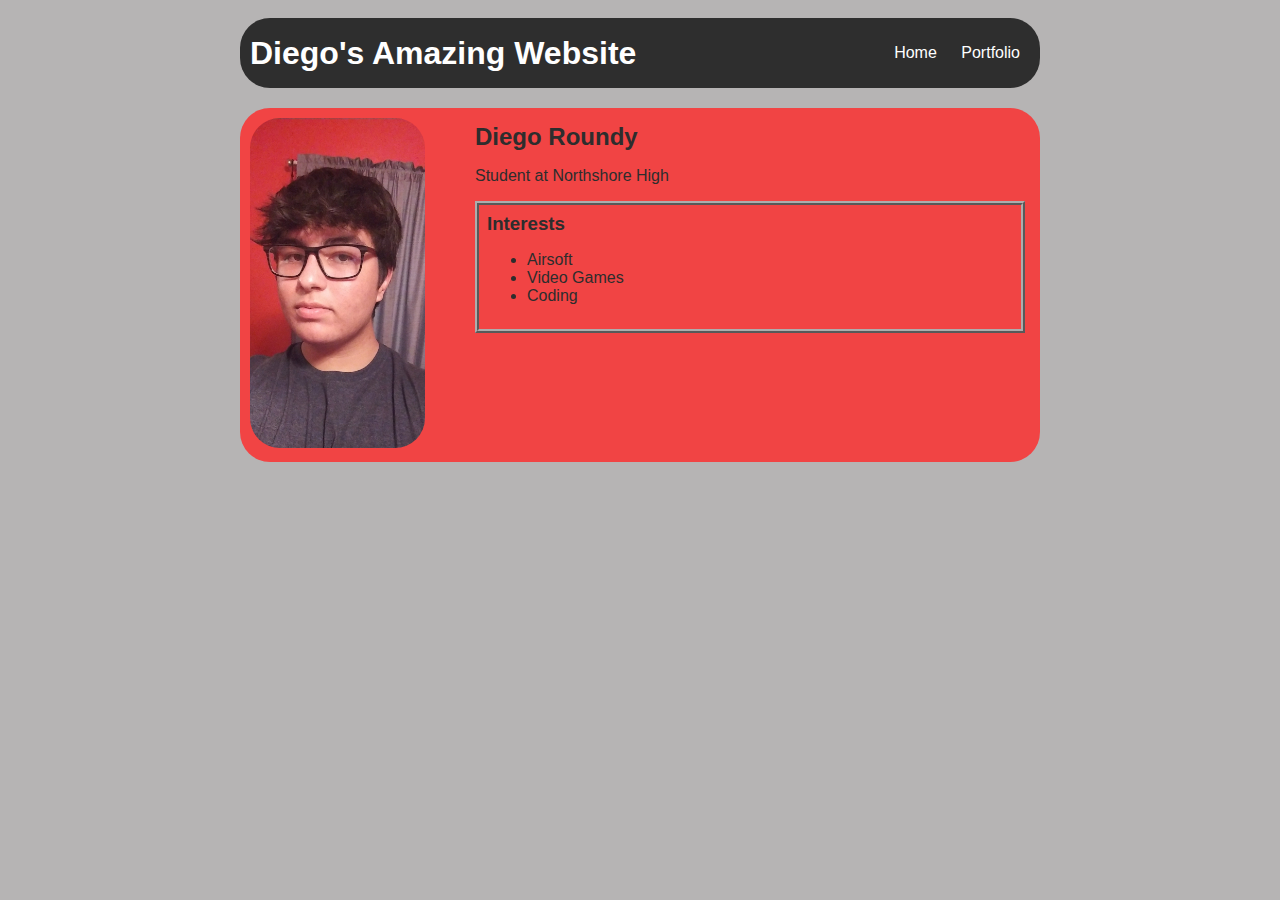
<file: index.html>
<!DOCTYPE HTML>
<html>
    <head>
      <title>Diego Roundy</title>
      <style>
        body {
            background: rgb(182, 180, 180);
            color: rgb(45, 45, 45);
            padding: 10px;
            font-family: arial;
        }
        #all-contents {
            max-width: 800px;
            margin: auto;
        }
    
        /* navigation menu */
        nav {
            border-radius: 30px;
            background: rgb(46, 46, 46);
            margin: 0 auto;
            margin-bottom: 20px;
            display: flex;
            padding: 10px;
        }
        h1 {
            display: flex;
            align-items: center;
            color: white;
            flex: 1;
            margin: 0;
        }
        #nav-ul {
            list-style-image: none;
        }
        .nav-li {
            display: inline-block;
            padding: 0 10px;
        }
        a {
            text-decoration: none;
            color: #fff;
        }
    
        /* main container area beneath menu */
        main {
            border-radius: 30px;
            background: rgb(241, 68, 68);
            display: flex;
        }
        .sidebar {
            margin-right: 25px;
            padding: 10px;
        }
        .sidebar-img {
            width: 175px;
            border-radius: 30px;
        }
        .content {
            flex: 1;
            padding: 15px;
        }
        #interests {
            border: 4px rgb(173, 173, 173) ridge;
            padding: 8px;
        }
        h2, h3 {
            margin: 0px;
        }
        </style>
    </head>
    <body>
        <!-- All content goes here -->
        <div id="all-contents">  
            <nav>
                <h1><a href = "index.html">Diego's Amazing Website<a/></h1> 
                <ul id = "nav-ul">
                    <li class = "nav-li">
                        <a href="index.html"> Home </a>
              </li>
              <li class = "nav-li">
                <a href="portfolio.html"> Portfolio </a>
              </li>
          </ul>
        </nav>

        <main>
            <!-- Sidebar section -->
            <div class = "sidebar">
                <img class = "sidebar-img"src="images/Snapchat-1404042462.jpg">
            </div>
            <!-- Content section -->
            <div class = "content">
                <h2>Diego Roundy</h2>
                <p>Student at Northshore High</p>
                <!-- Interests section -->
                <div id = "interests">
                    <h3>Interests</h3>
                    <ul>
                        <li>Airsoft</li>
                        <li>Video Games</li>
                        <li>Coding</li>
                    </ul>
                </div>
            </div>
        </main>
      </div>
    </body>
</html>
</file>
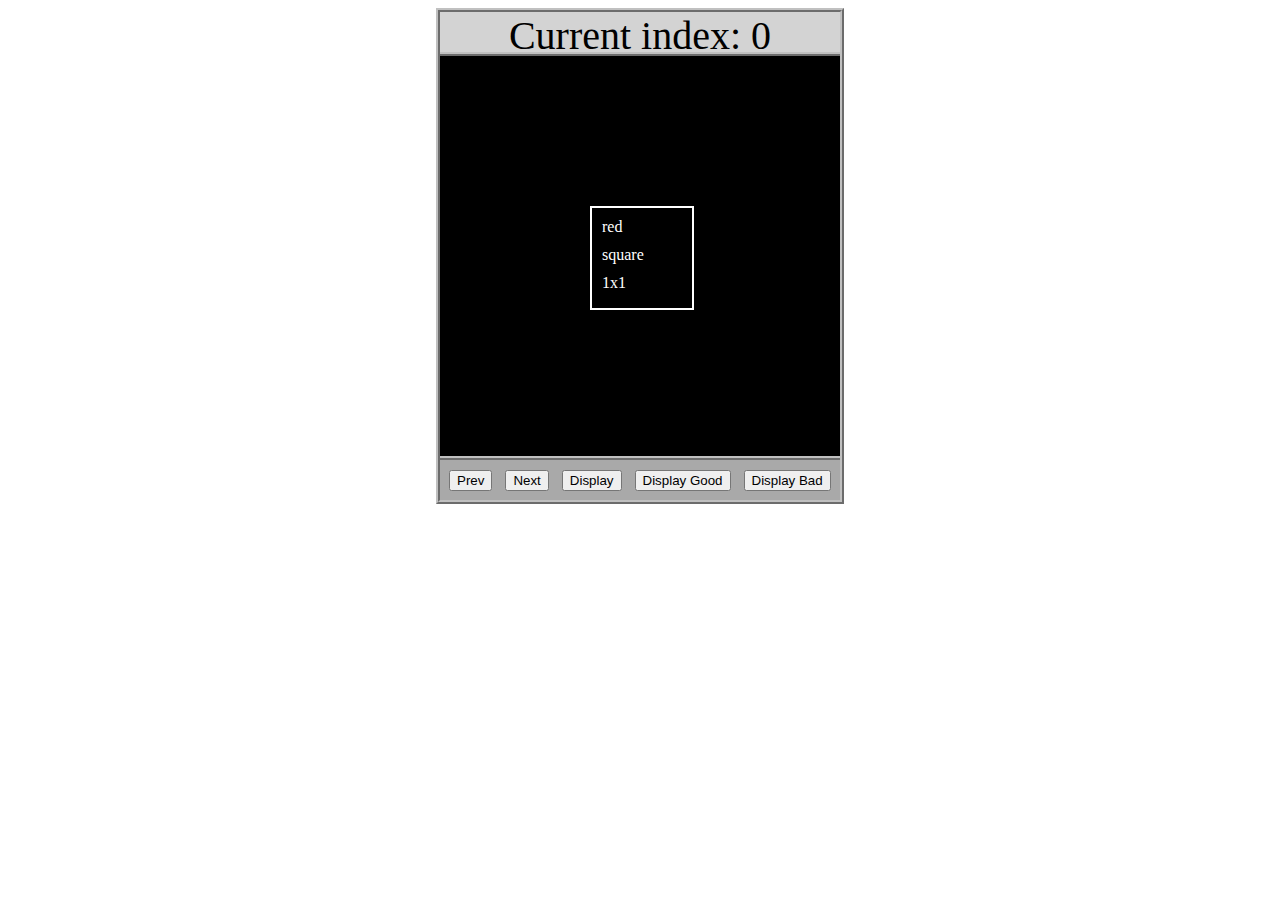
<file: asd-projects/data-shapes/index.html>
<!DOCTYPE html>
<html>
  <head>
    <meta charset="utf-8" />
    <meta name="viewport" content="width=device-width" />
    <title>Data Shapes</title>
    <link rel="stylesheet" href="index.css" />
    <script src="https://code.jquery.com/jquery-3.1.0.js"></script>
    <script src="index.js"></script>
  </head>
  <body>
    <div id="board">
      <div id="info-bar">Current index: 0</div>
      <div id="shape-container">
        <div id="shape"></div>
      </div>
      <div id="button-box">
        <button id="cycle-left">Prev</button>
        <button id="cycle-right">Next</button>
        <button id="execute1">Display</button>
        <button id="execute2">Display Good</button>
        <button id="execute3">Display Bad</button>
      </div>
    </div>
  </body>
</html>
</file>
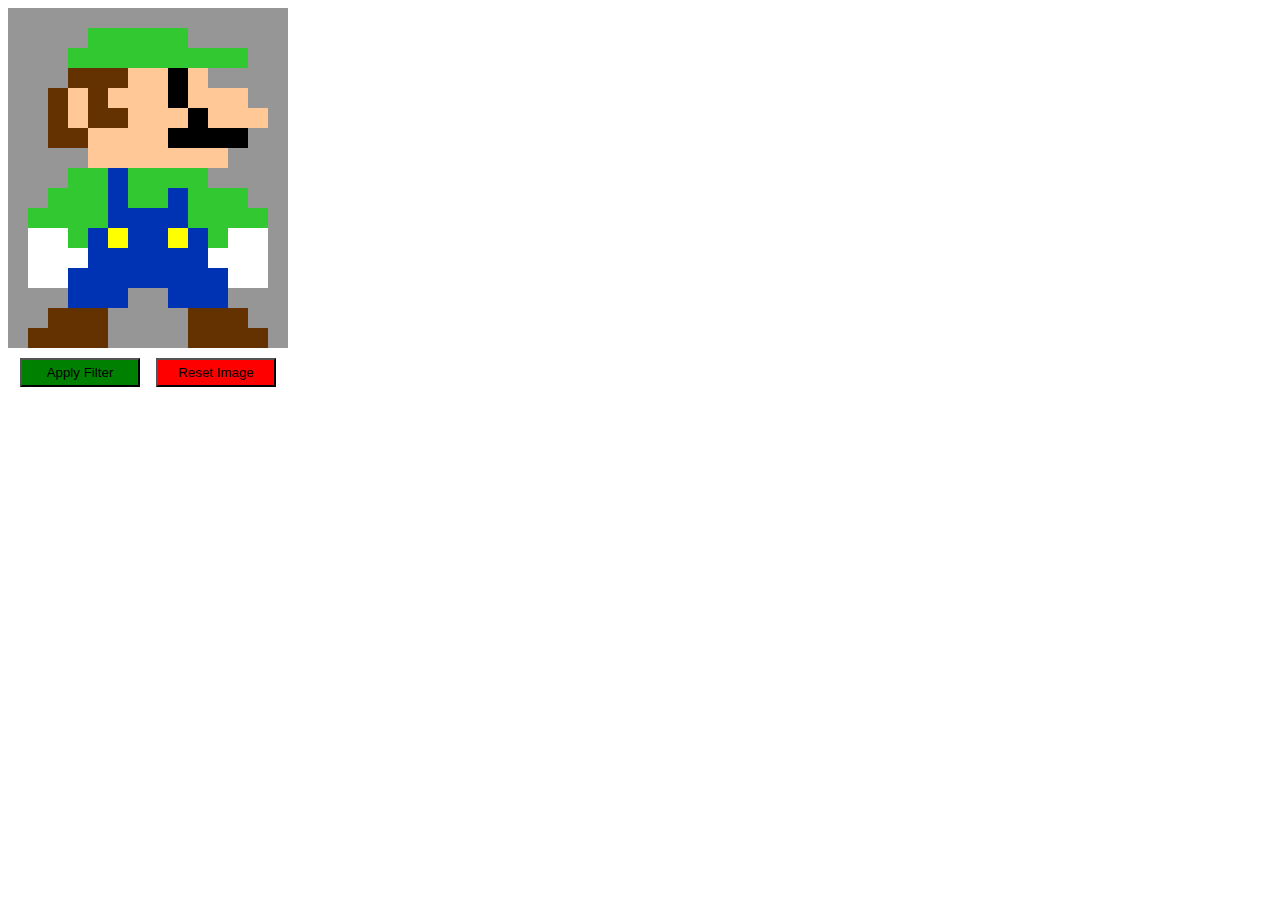
<file: asd-projects/image-filtering/index.html>
<!DOCTYPE html>
<html>
  <head>
    <script src="https://code.jquery.com/jquery-3.1.0.js"></script>
    <meta charset="utf-8" />
    <meta name="viewport" content="width=device-width" />
    <link rel="stylesheet" href="index.css" />
    <script src="image.js"></script>
    <script src="index.js"></script>
    <title>Image Filtering</title>
  </head>
  <body>
    <div id="display"></div>
    <div id="button-box">
      <button id="apply">Apply Filter</button>
      <button id="reset">Reset Image</button>
    </div>
  </body>
</html>
</file>
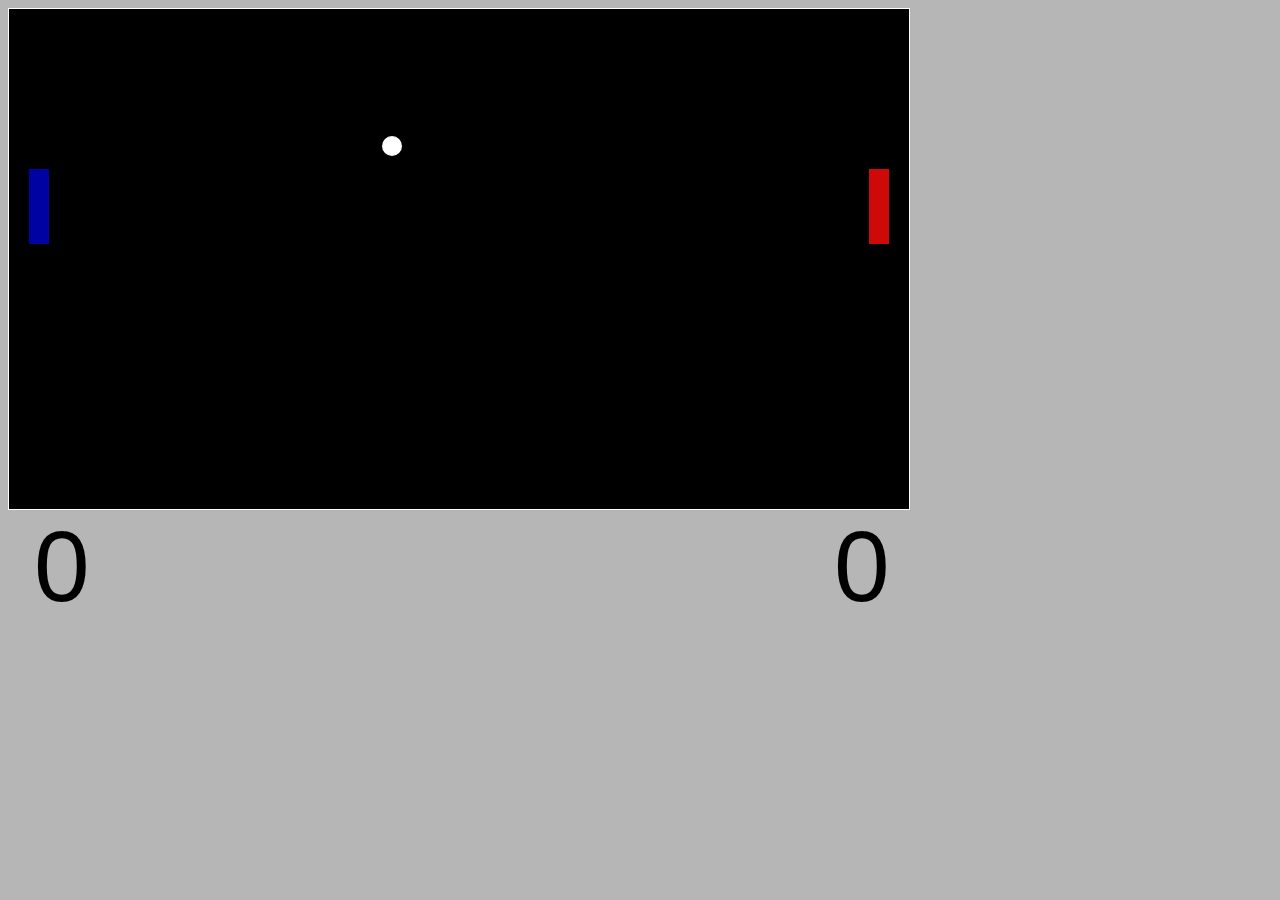
<file: asd-projects/pong/index.html>
<!DOCTYPE html>
<html>
  <head>
    <meta name ='viewport'content='width=device-width,initial-scale=1'>
    <title>Title</title>
    <!-- Load CSS files -->
    <link rel="stylesheet" type="text/css" href="index.css">
    
    <!-- Load JavaScript files -->
    <script src="jquery.min.js"></script>
    <script src="index.js"></script>
  </head>
  
  <body>
    <div id='board'>
      <div id='paddleRight'></div>
      <div id='paddleLeft'></div>
      <div id='ball'></div>
      <div id ='player1Score'>0</div>
      <div id ='player2Score'>0</div>
      <div id ="playerWin"></div>
      <button class="playAgainButton"onClick='window.location.reload();'>Play Again</button>
    </div>
  </body>
</html>
</file>
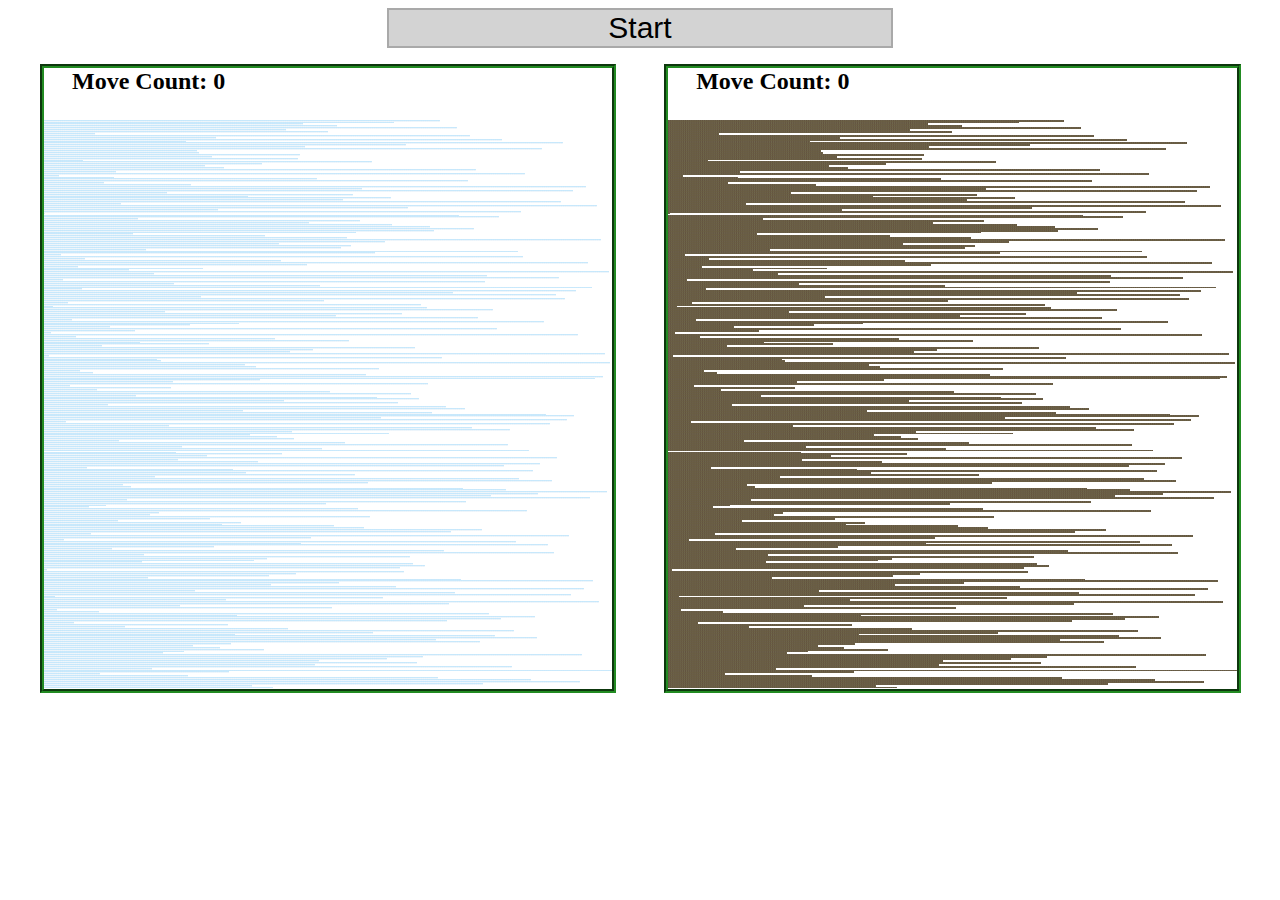
<file: asd-projects/sorting-exercise/index.html>
<!DOCTYPE html>
<html>
<head>
    <script src="https://code.jquery.com/jquery-3.1.0.js"></script>    
    <meta charset="utf-8">
    <meta name="viewport" content="width=device-width">
    <link rel="stylesheet" href="index.css">
    <script src="setup.js"></script>
    <script src="index.js"></script>
    <script src="run.js"></script>
    <title>Sorting</title>
</head>
<body>
    <div id="fullContainer">
        <div id="buttonContainer">
          <button id="goButton">Start</button>
        </div>
        <div id="sortContainer">
            <div class="subContainer" id="bubbleArea">
                <h2 id="bubbleCounter">Move Count: 0</h2>
                <div id="displayBubble">

                </div>
            </div>

            <div class="subContainer" id="quickArea">
                <h2 id="quickCounter">Move Count: 0</h2>
                <div id="displayQuick">

                </div>
            </div>
        </div>
    </div>
</body>
</html>
</file>
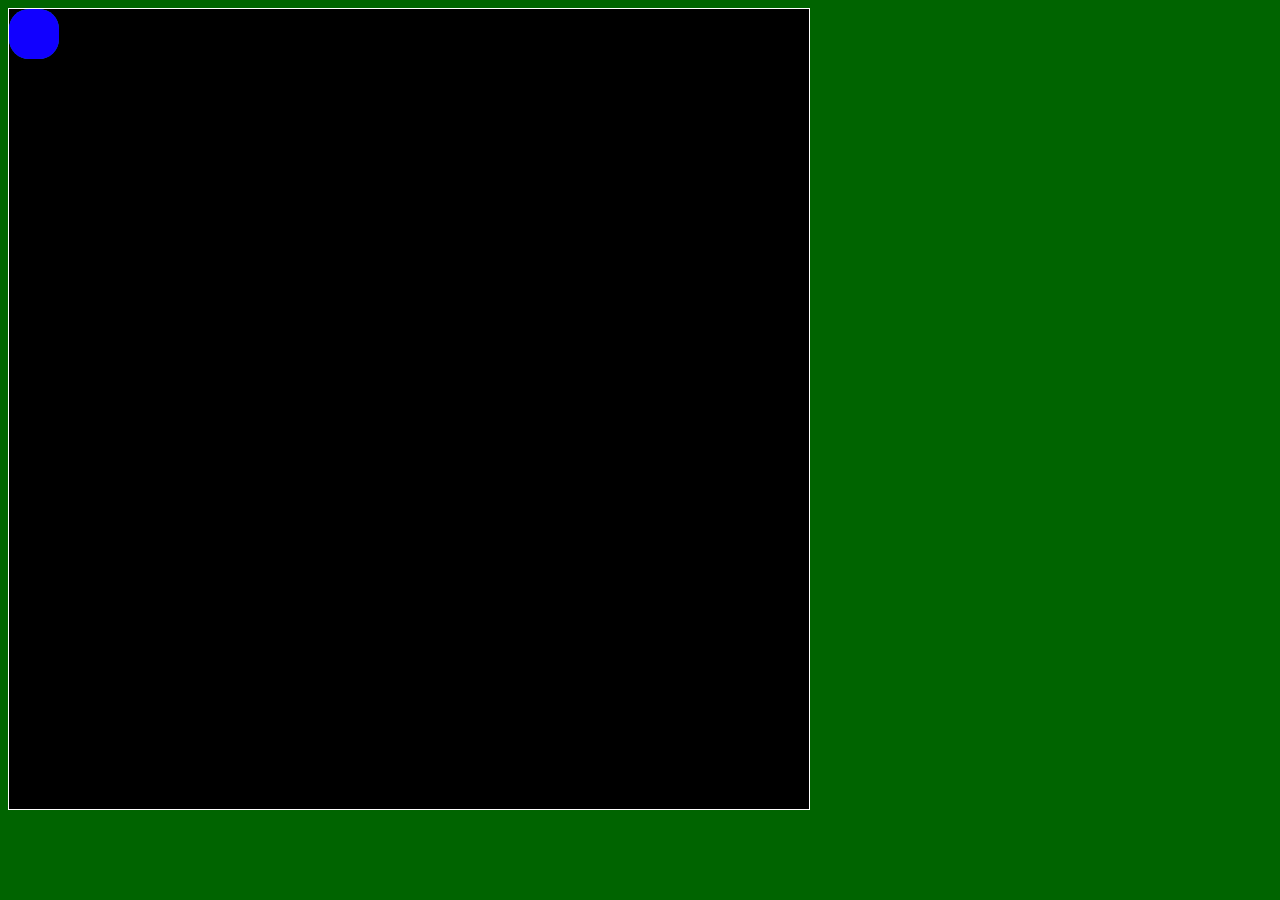
<file: asd-projects/walker/index.html>
<!DOCTYPE html>
<html>
  <head>
    <title>Title</title>
    <!-- Load CSS files -->
    <link rel="stylesheet" type="text/css" href="index.css">
    
    <!-- Load JavaScript files -->
    <script src="jquery.min.js"></script>
    <script src="index.js"></script>
  </head>
  
  <body>
    <div id='board'>
      <div id='walker1'></div>
      <div id='walker2'></div>
    </div>
  </body>
</html>
</file>
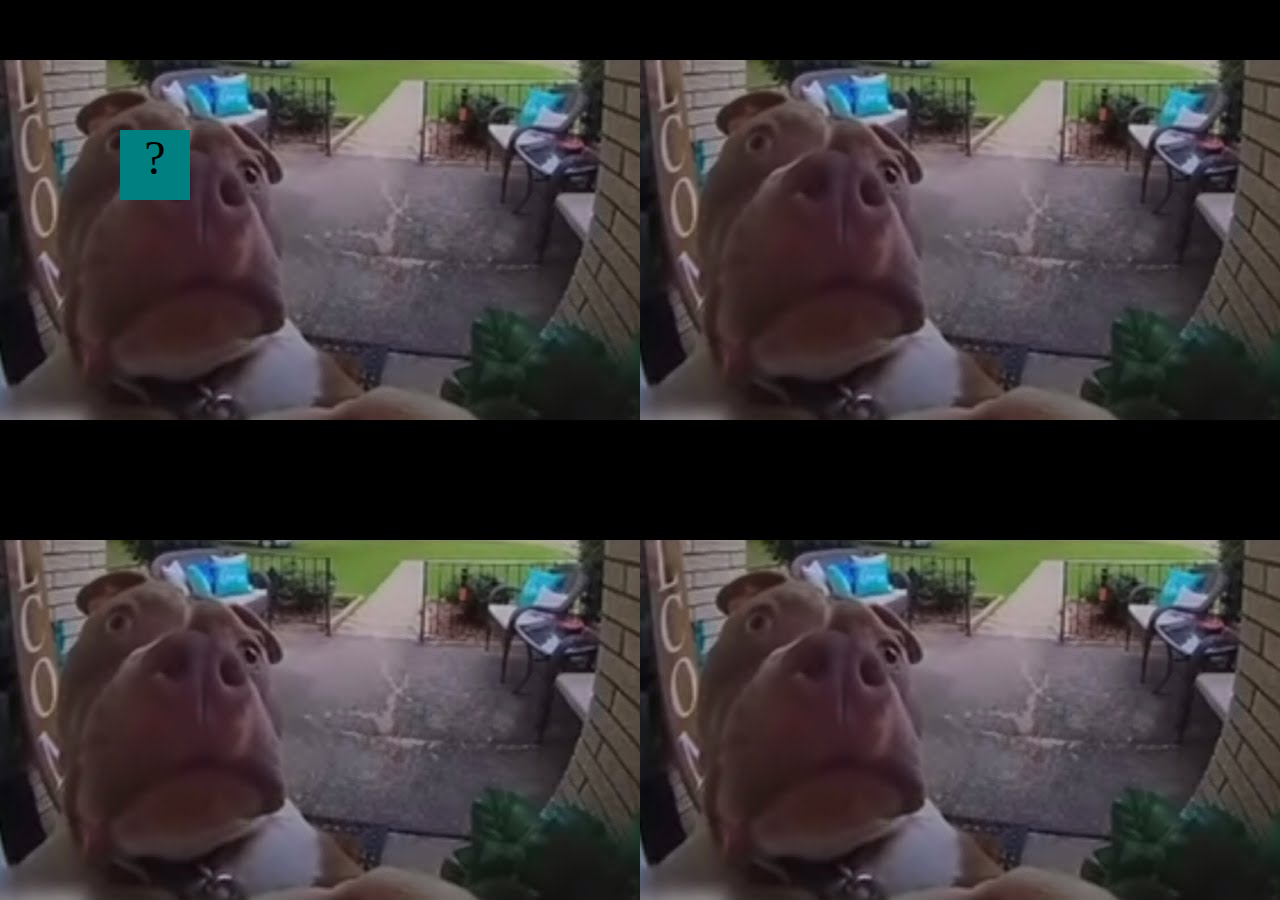
<file: projects/bouncing-box/index.html>
<!DOCTYPE html>
<html>
<head>
	<meta charset="utf-8">
	<title>Bouncing Box</title>
	<script src="jquery.min.js"></script>
	<style>
		.box {
			width: 70px;
			height: 70px;
			background-color: teal;
			font-size: 300%;
			text-align: center;
			display: block;
			position: absolute;
			top: 100px;
			left: 100px;  /* <--- Change me! */
		}
		body{
			background-image:url("images/sddefault.png");
			background-color: #cccccc;
			height: 100;
		}
	</style>
	<!-- 	<script src="//cdnjs.cloudflare.com/ajax/libs/jquery/2.1.1/jquery.min.js"></script> -->

</head>
<body class="board">
	<!-- HTML for the box -->
	<div class="box">?</div>

	<script>
		(function(){
			'use strict'
			/* global jQuery */

			//////////////////////////////////////////////////////////////////
			/////////////////// SETUP DO NOT DELETE //////////////////////////
			//////////////////////////////////////////////////////////////////
			
			var box = jQuery('.box');	// reference to the HTML .box element
			var board = jQuery('.board');	// reference to the HTML .board element
			var boardWidth = board.width();	// the maximum X-Coordinate of the screen
			var boardHeight = jQuery(window).height(); 
			// Every 50 milliseconds, call the update Function (see below)
			setInterval(update, 50);
			
			// Every time the box is clicked, call the handleBoxClick Function (see below)
			box.on('click', handleBoxClick);

			// moves the Box to a new position on the screen along the X-Axis
			function moveBoxTo(newPositionX, newPositionY) {
				box.css("left", newPositionX);
				box.css("top", newPositionY);

			}

			// changes the text displayed on the Box
			function changeBoxText(newText) {
				box.text(newText);
			}

			//////////////////////////////////////////////////////////////////
			/////////////////// YOUR CODE BELOW HERE /////////////////////////
			//////////////////////////////////////////////////////////////////
			
			// TODO 2 - Variable declarations 
			var positionX = 0;
			var points = 0;
			var speed = 10;
			var positionY = 10;
			var speedY = 10;
			

			
			/* 
			This Function will be called 20 times/second. Each time it is called,
			it should move the Box to a new location. If the box drifts off the screen
			turn it around! 
			*/
			function update() {
				moveBoxTo(positionX, positionY);
				positionX = positionX + speed;
				positionY = positionY + speedY;
				
				
				if (positionX >= boardWidth){
					speed = -speed;
				}

				else if (positionX < 0){
					speed = speed * -1;
				}
				if (positionY > boardHeight){
					speedY = -speedY;
				}

				else if (positionY < 0){
					speedY = speedY * -1;

				}
				console.log(speed, speedY);

			};

			/* 
			This Function will be called each time the box is clicked. Each time it is called,
			it should increase the points total, increase the speed, and move the box to
			the left side of the screen.
			*/
			function handleBoxClick() {
				positionX = 0;
				positionY = 0;

				points = points + 1;
				changeBoxText(points);
				speedY = speedY + 3;
				if (speed >=0 ){
					speed = speed +3;
				}
				else if (speed < 0){
					speed = speed -3;
				}
			
			};
		})();
	</script>
</body>
</html>
</file>
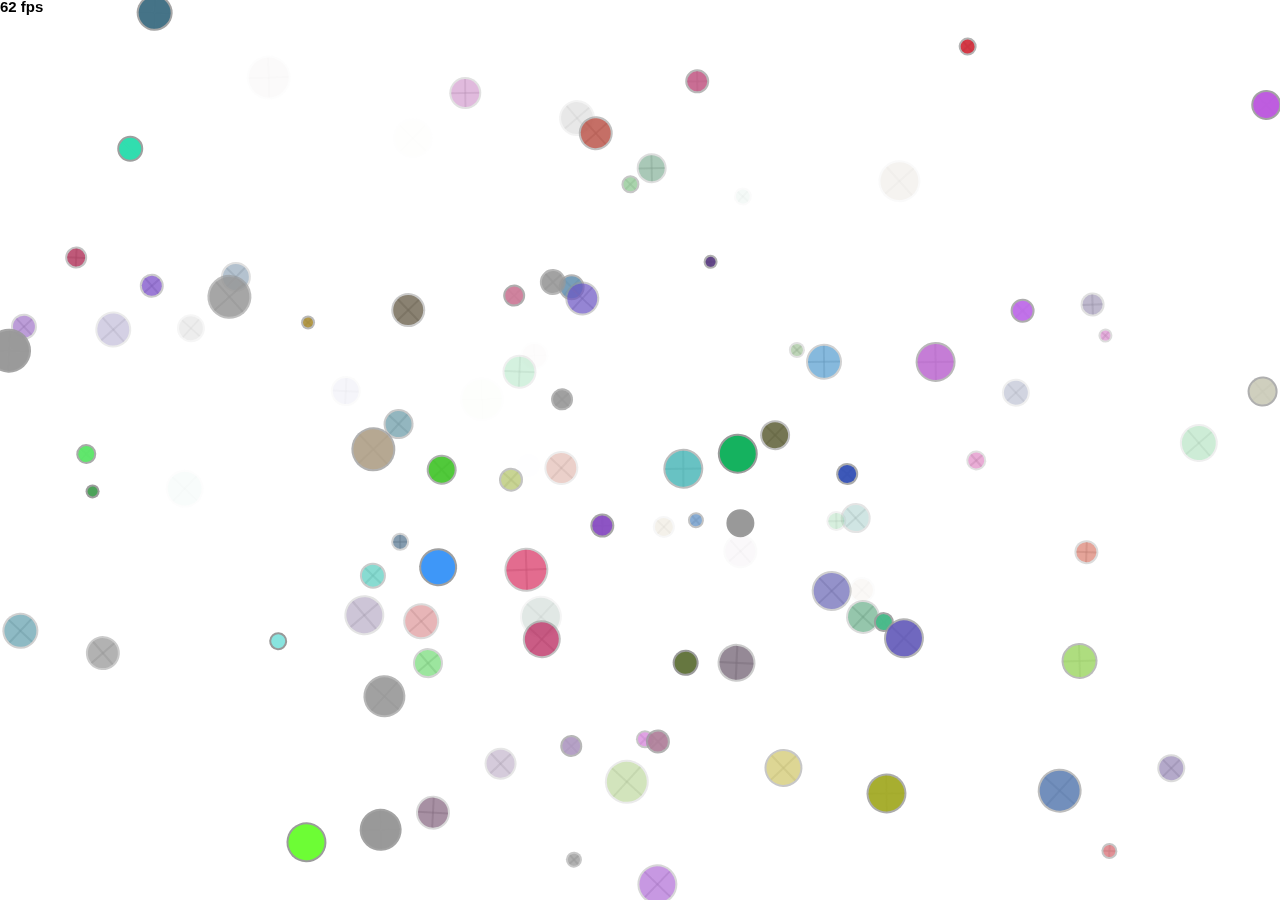
<file: projects/circularity/index.html>
<!doctype html>

<html>
    <head>
        <meta charset="utf-8">

        <title>Operation Spark || Motion Poem</title>
        <meta name="description" content="Operation Spark Motion Poem">
        <meta name="author" content="operationspark.org">
        <meta name="viewport" content="width=device-width, initial-scale=1.0">
        
        <link href="css/bootstrap.min.css" rel="stylesheet" media="screen">
        <link href="css/style.css" rel="stylesheet">

        <!-- all core CreateJS and 3rd party libraries are listed here: -->
        <script src="bower_components/lodash/lodash.min.js"></script>
        <script src="bower_components/easeljs/lib/easeljs-0.8.2.min.js"></script>
        <script src="bower_components/opspark-draw/draw.js"></script>
        <script src="bower_components/racket/racket.js"></script>

        <!-- our app javascript code -->
        <script src="js/opspark.js"></script>
        <script src="js/init.js"></script>
        
        <style type="text/css">
            /*override default styles here*/
        </style>
    </head>
    <body>
        <div>
            <canvas id="canvas" width="500" height="500"></canvas>
        </div>
        <script id="motion-poem">
            (function(){
                init(window);
                window.opspark.makeGame();
            })();
        </script>
    </body>

</html>
</file>
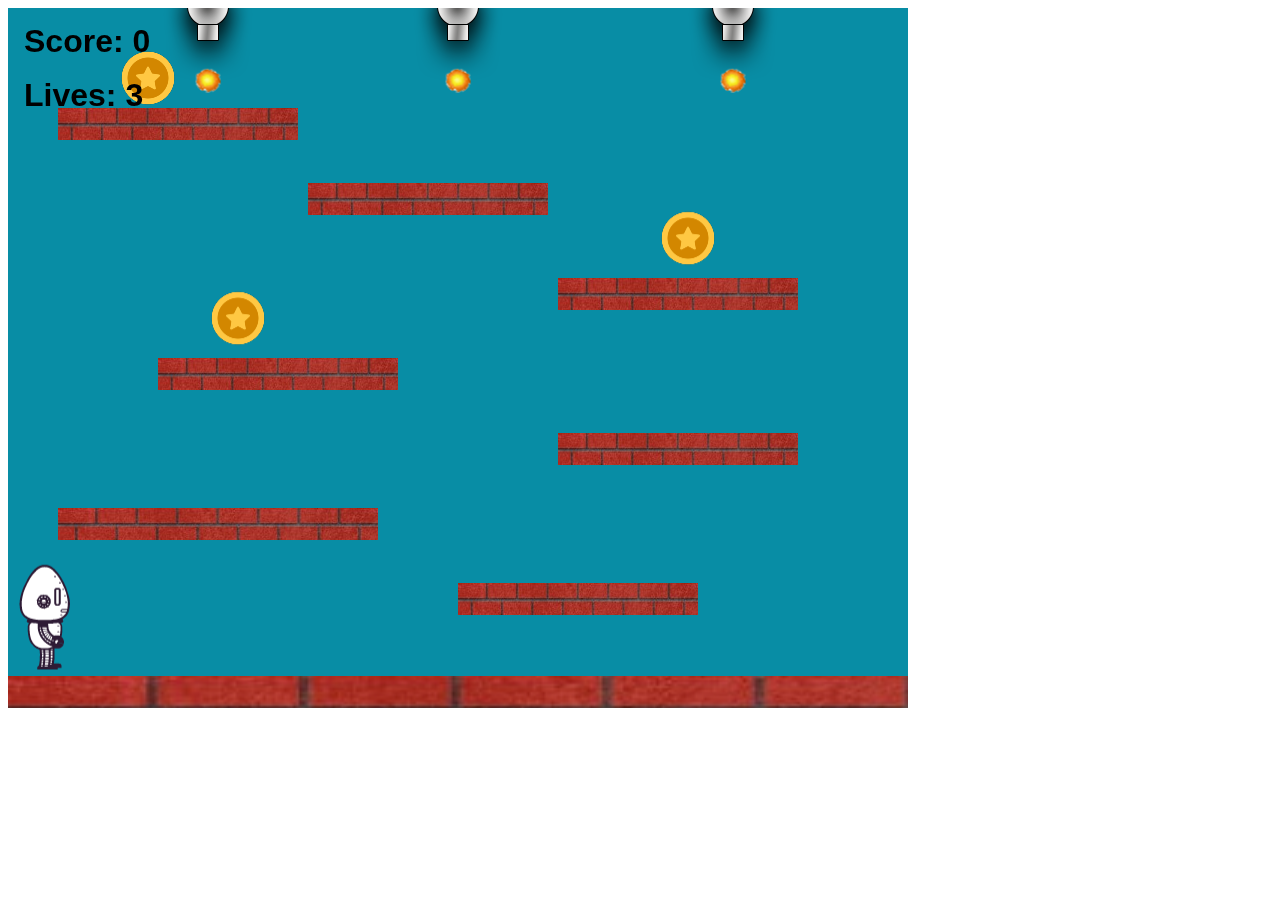
<file: projects/platformer/index.html>
<!DOCTYPE html>
<html>
    <head>
        <title>Platformer</title>
        <script src="lib/jquery.min.js"></script>
        <script src="lib/phaser.min.js"></script>
        <script src="js/factory/game.js"></script>
        <script src="js/factory/preload.js"></script>
        <script src="js/factory/platform.js"></script>
        <script src="js/factory/collectable.js"></script>
        <script src="js/factory/cannon.js"></script>
        <script src="js/factory/player.js"></script>
        <script src="js/controller/player-manager.js"></script>
        <script src="js/init/platform.js"></script>
        <script src="js/init/collectable.js"></script>
        <script src="js/init/cannon.js"></script>
        <script src="js/init/player.js"></script>
    </head>
    <body>
        <script src="js/index.js"></script>
    </body>
</html>
</file>
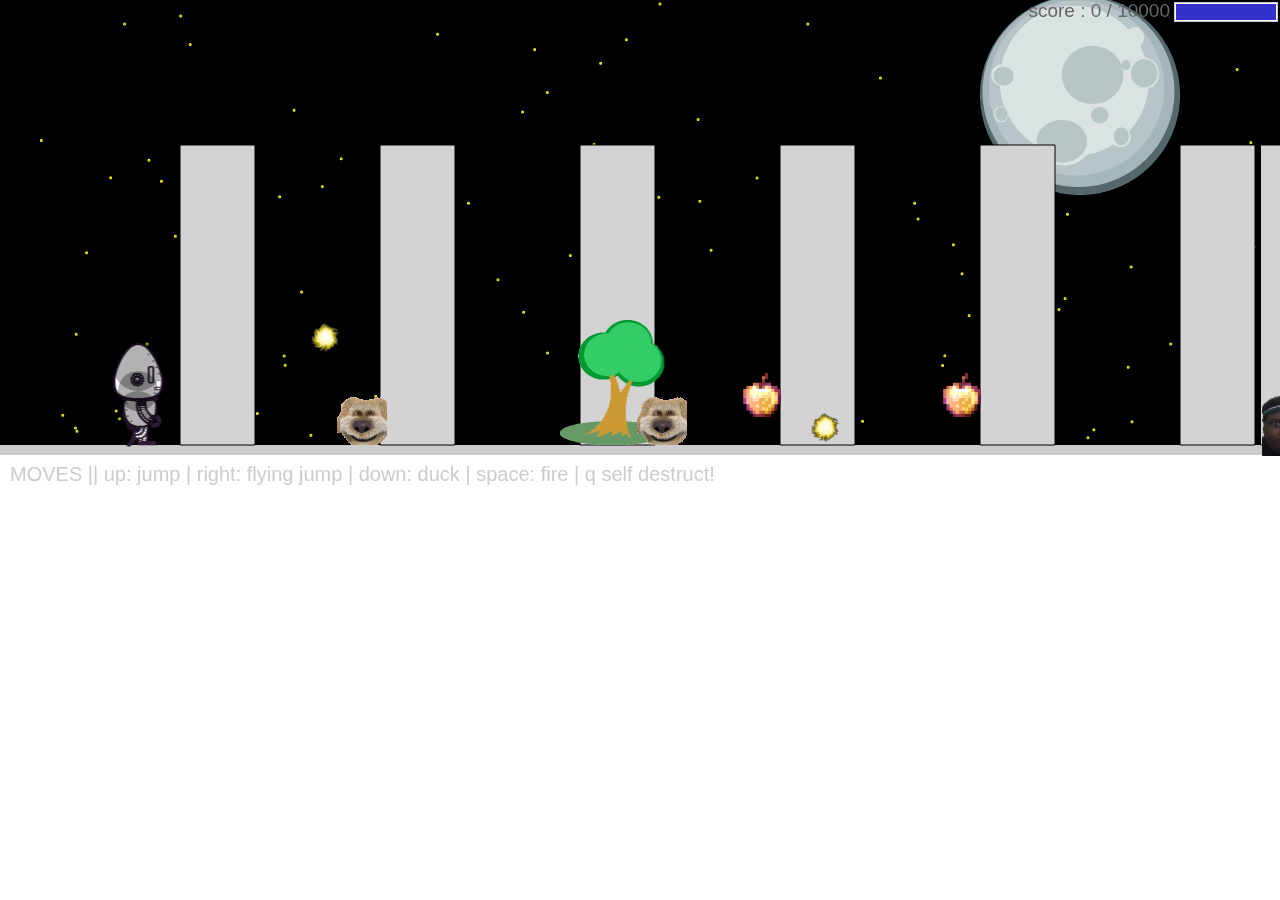
<file: projects/runtime/index.html>
<!doctype html>
<html>
    <head>
        <meta charset="utf-8">

        <title>Operation Spark || Runtime!</title>
        <meta name="description" content="Operation Spark Motion Poem">
        <meta name="author" content="operationspark.org">
        <meta name="viewport" content="width=device-width, initial-scale=1.0">
        
        <link href="css/bootstrap.min.css" rel="stylesheet" media="screen">
        <link href="css/style.css" rel="stylesheet">

        <!-- all core CreateJS and 3rd party libraries are listed here: -->
        <script src="bower_components/lodash/lodash.min.js"></script>
        <script src="bower_components/bluebird/js/browser/bluebird.min.js"></script>
        <script src="js/lib/proton-1.0.0.min.js"></script>
        <script src="bower_components/easeljs/lib/easeljs-0.8.2.min.js"></script>
        <script src="bower_components/PreloadJS/lib/preloadjs-0.6.2.min.js"></script>
        <script src="bower_components/TweenJS/lib/tweenjs.min.js"></script>
        <script src="bower_components/SoundJS/lib/soundjs-0.6.2.min.js"></script>
        <script src="bower_components/opspark-draw/draw.js"></script>
        <script src="bower_components/racket/racket.js"></script>

        <!-- our app javascript code -->
        <script src="js/util/load.js"></script>
        <script src="js/util/spin.min.js"></script>
        <script src="js/util/point.js"></script>
        <script src="js/spritesheet.js"></script>
        <script src="js/world/rules.js"></script>
        <script src="js/particle/particleManager.js"></script>
        <script src="js/orb/orbManager.js"></script>
        <script src="js/projectile/projectileManager.js"></script>
        <script src="js/view/pacifier.js"></script>
        <script src="js/view/background.js"></script>
        <script src="js/view/ground.js"></script>
        <script src="js/view/hud.js"></script>
        <script src="js/player/halle.js"></script>
        <script src="js/player/playerManager.js"></script>
        <script src="js/opspark.js"></script>
        <script src="js/game.js"></script>
        <script src="js/init.js"></script>
        <script src="js/level01.js"></script>
        
        <!--Load Additional Scripts Here-->

    </head>
    <body>
        <div id="main">
            <canvas id="canvas" width="500" height="500"></canvas>
        </div>
        <script id="index">
            (function(){
                'use strict';
                background(window);
                level01(window);
                init(window);
            })();
        </script>
    </body>
</html>
</file>
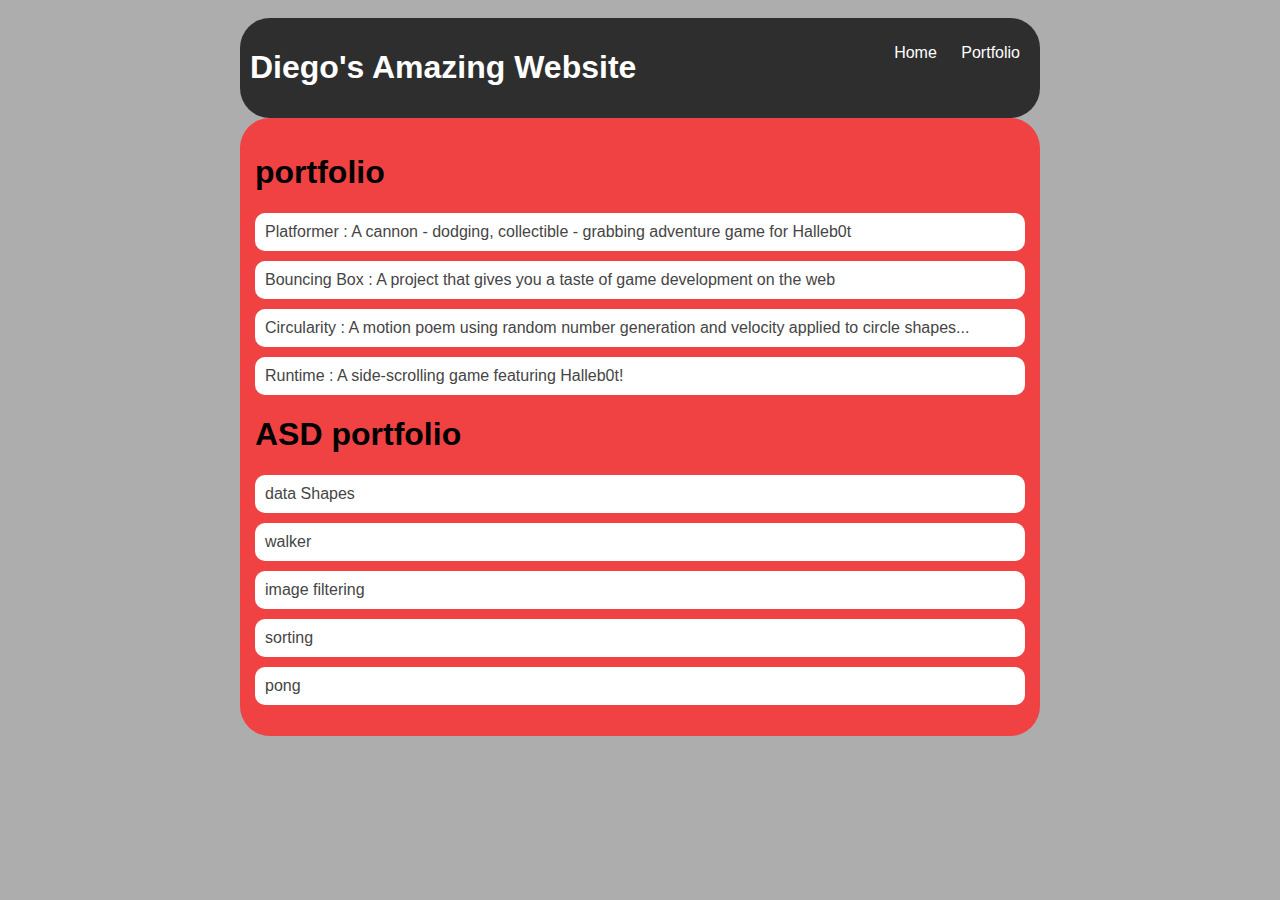
<file: portfolio.html>
<!DOCTYPE HTML>
<html>
    <head>
      <title>Diego Roundy</title>
      <style type="text/css">
        body {
            background: rgb(173, 173, 173);
            color: rgb(45, 45, 45);
            padding: 10px;
            font-family: arial;
        }
        header {
            font-size: 1.5em;
            font-weight: bold;
        }
        
        #all-contents {
            max-width: 800px;
            margin: auto;
        }

        /* navigation menu */
        nav {
            background: rgb(46, 46, 46);
            margin: 0 auto;
            display: flex;
            padding: 10px;
            border-radius: 30px;
        }
        h1 {
            display: flex;
            align-items: center;
            color: rgb(255, 255, 255);
            flex: 1;
        }
        #nav-ul {
            list-style-image: none;
        }
        .nav-li {
            display: inline-block;
            padding: 0 10px;
        }
        .nav-a {
            text-decoration: none;
            color: #fff;
        }

        /* main container area beneath menu */
        main {
            background: rgb(240, 66, 66);
            display: flex;
            border-radius: 30px;
        }
        .content {
            flex: 1;
            padding: 15px;
        }
        /* portfolio styles */
        .content h1 {
                color: black;
            }
            
            #portfolio {
                list-style-type: none;
                padding-left: 0;
            }
            
            #portfolio li {
                background: #fff;
                padding: 10px;
                border-radius: 10px;
                margin-bottom: 10px;
            }
            
            #portfolio li:hover {
                background: rgb(240, 66, 66);
            } 
            
            #portfolio a {
                text-decoration: none;
                color: #454545;
            }
    </style>
    </head>
    <body>
        <!-- All content goes here -->
        <div id="all-contents">  
            <nav>
                <h1>Diego's Amazing Website<a/></h1> 
                <ul id = "nav-ul">
                    <li class = "nav-li">
                        <a class="nav-a" href="index.html">Home</a>
              </li>
              <li class = "nav-li">
                <a class="nav-a" href="portfolio.html">Portfolio</a>
              </li>
          </ul>
        </nav>
        <main>
           <div class="content">
               <h1>portfolio</h1>
               <ul id="portfolio">
                <li><a href="projects/platformer/">Platformer : A cannon - dodging, collectible - grabbing adventure game for Halleb0t</a></li>
                <li><a href="projects/bouncing-box/">Bouncing Box : A project that gives you a taste of game development on the web </a></li>
                <li><a href="projects/circularity/">Circularity : A motion poem using random number generation and velocity applied to circle shapes...</a></li>
                <li><a href="projects/runtime">Runtime : A side-scrolling game featuring Halleb0t!</a></li> 
               </ul>
               <h1>ASD portfolio</h1>
               <ul id="portfolio">
                <li><a href="asd-projects/data-shapes">data Shapes</a></li>
                <li><a href="asd-projects/walker">walker</a></li>
                <li><a href="asd-projects/image-filtering">image filtering</a></li>
                <li><a href="asd-projects/sorting-exercise">sorting</a></li>
                <li><a href="asd-projects/pong">pong</a></li>
               </ul>
            </div>
        </main>
        </div>
    </body>
</html>
</file>
<file: asd-projects/data-shapes/index.css>
#board {
  width: 400px;
  margin: auto;
  border: silver ridge 4px;
}

#info-bar {
  width: 400px;
  height: 40px;
  background: lightgray;
  font-size: 40px;
  text-align: center;
}

#shape-container {
  width: 400px;
  height: 400px;
  background: black;
  border-top: silver ridge 4px;
  border-bottom: silver ridge 4px;
}

#button-box {
  width: 400px;
  height: 40px;
  background: darkgray;
}

#shape {
  color: white;
  width: 100px;
  height: 100px;
  position: relative;
  top: 150px;
  left: 150px;
  border: white solid 2px;
  display: block;
}

button {
  width: auto;
  height: auto;
  margin: auto;
  margin-top: 10px;
  margin-left: 9px;
}

p {
  margin: 10px;
}
</file>
<file: asd-projects/image-filtering/index.css>
.square {
  width: 20px;
  height: 20px;
  position: absolute;
}

body > div {
  position: relative;
}

#button-box {
  position: relative;
  top: 350px;
}

button {
  width: 120px;
  padding: 5px;
  margin-left: 12px;
}

#apply {
  background: green;
}

#reset {
  background: red;
}
</file>
<file: asd-projects/pong/index.css>
body {
  background-color: rgb(182, 182, 182);
}

#board {
  width: 900px;
  height: 500px;
  border: 1px solid white;
  background-color: black;
  position: relative;
}

#paddleLeft {
  background-color: rgb(0, 3, 161);
  width: 20px;
  height: 75px;
  position: absolute;
  left: 20px;   /* Uncomment if you want to set a "starting" position */
  top: 190px;   /* Uncomment if you want to set a "starting" position */
}
#paddleRight {
  background-color: rgb(207, 8, 8);
  width: 20px;
  height: 75px;
  position: absolute;
  left: 400px;   /* Uncomment if you want to set a "starting" position */
  top: 190px;   /* Uncomment if you want to set a "starting" position */
}
#ball{
  background-color: rgb(255, 255, 255);
  width: 20px;
  height: 20px;
  position: absolute;
  border-radius: 50px;
}
#player1Score{
  position: absolute;
  font-size: 100px;
  font-family: Impact, Haettenschweiler, 'Arial Narrow Bold', sans-serif;
  left: 25px;
  top: 500px;
  color:rgb(0, 0, 0);
  
}
#player2Score{
  position: absolute;
  font-family:Impact, Haettenschweiler, 'Arial Narrow Bold', sans-serif;
  font-size: 100px;
  left: 825px;
  top: 500px;
  color:rgb(0, 0, 0);
  
}
.playAgainButton{
  position: absolute;
  background-color: rgb(255, 255, 255);
  left: 325px;
  top: 525px;
  padding: 20px 60px;
  font-size: large;
  border: solid rgb(2, 194, 2);
  border-width: 3px;
  transition-duration: 0.4s;
  font-family: Arial, Verdana, sans-serif;
}
.playAgainButton:hover{
transition-duration: 0.4s;
background-color: rgb(2, 194, 2);
box-shadow: 0 12px 16px 0 rgba(0,0,0,0.24), 0 17px 50px 0 rgba(0,0,0,0.19);
cursor: pointer;
color: white;
}
#playerWin{
  position: absolute;
  left: 285px;
  top: 700px;
  font-size: 50px;
  font-family: Impact, Haettenschweiler, 'Arial Narrow Bold', sans-serif;
  color: white;
  
}
</file>
<file: asd-projects/sorting-exercise/index.css>
#fullContainer {
    width:100%;
}
#buttonContainer {
    margin:auto;
    width: 40%;
}
#goButton {
    margin: auto;
    width: 100%;
    border: 2px darkgray double;
    background: lightgray;
    font-size: 30px;
}
#sortContainer {
    display: table;
    margin: 0 auto;
    width: 100%;
}
.subContainer {
    display: inline-block;
    width:45%;
    border: 4px forestgreen groove;
    margin-top: 1.25%;
}
#bubbleArea {
    margin-left: 2.5%;
}
#quickArea {
    margin-left: 3.75%;
}
.subContainer > h2 {
    margin-left: 5%;
    height: 32px;
    margin-top: 0;
}
.sortElement {
    background-position: center;
    background-repeat: repeat-x;
    position: absolute;
    left: 0px;
    margin: 0;
    padding: 0;
}
.subContainer > div {
    position: relative;
}
.bubbleElement {
    background: url('img/bubble.png');
    /*border: 2px aqua ridge;*/
}
.quickElement {
    background: url('img/quick.png');
    /*border: 2px firebrick ridge;*/
}
</file>
<file: asd-projects/walker/index.css>
body {
  background-color: darkgreen;
}

#board {
  width: 800px;
  height: 800px;
  border: 1px solid white;
  background-color: black;
  position: relative;
}
#walker1 {
  background-color: teal;
  width: 50px;
  height: 50px;
  border-radius: 20px;
  position: absolute;
/*   left: 100px; */  /* Uncomment if you want to set a "starting" position */
/*   top: 100px;  */  /* Uncomment if you want to set a "starting" position */
}
#walker2{
  background-color: rgb(17, 0, 255);
  width: 50px;
  height: 50px;
  border-radius: 20px;
  position: absolute;
}
</file>
<file: projects/circularity/css/style.css>
body {
    background-image: url("https://i1.sndcdn.com/artworks-fV8CSqFpytuhzibu-KCvoIg-t500x500.jpg");
  }
</file>
<file: projects/runtime/css/style.css>
body, html {
    width: 100%;
    height: 100%;
    margin: 0;
    padding: 0;
    overflow: hidden;
    -moz-user-select: none;
    -webkit-user-select: none;
    -ms-user-select: none;
}
canvas {
    -moz-user-select: none;
    -webkit-user-select: none;
    -ms-user-select: none;
    position:absolute;
}
</file>
